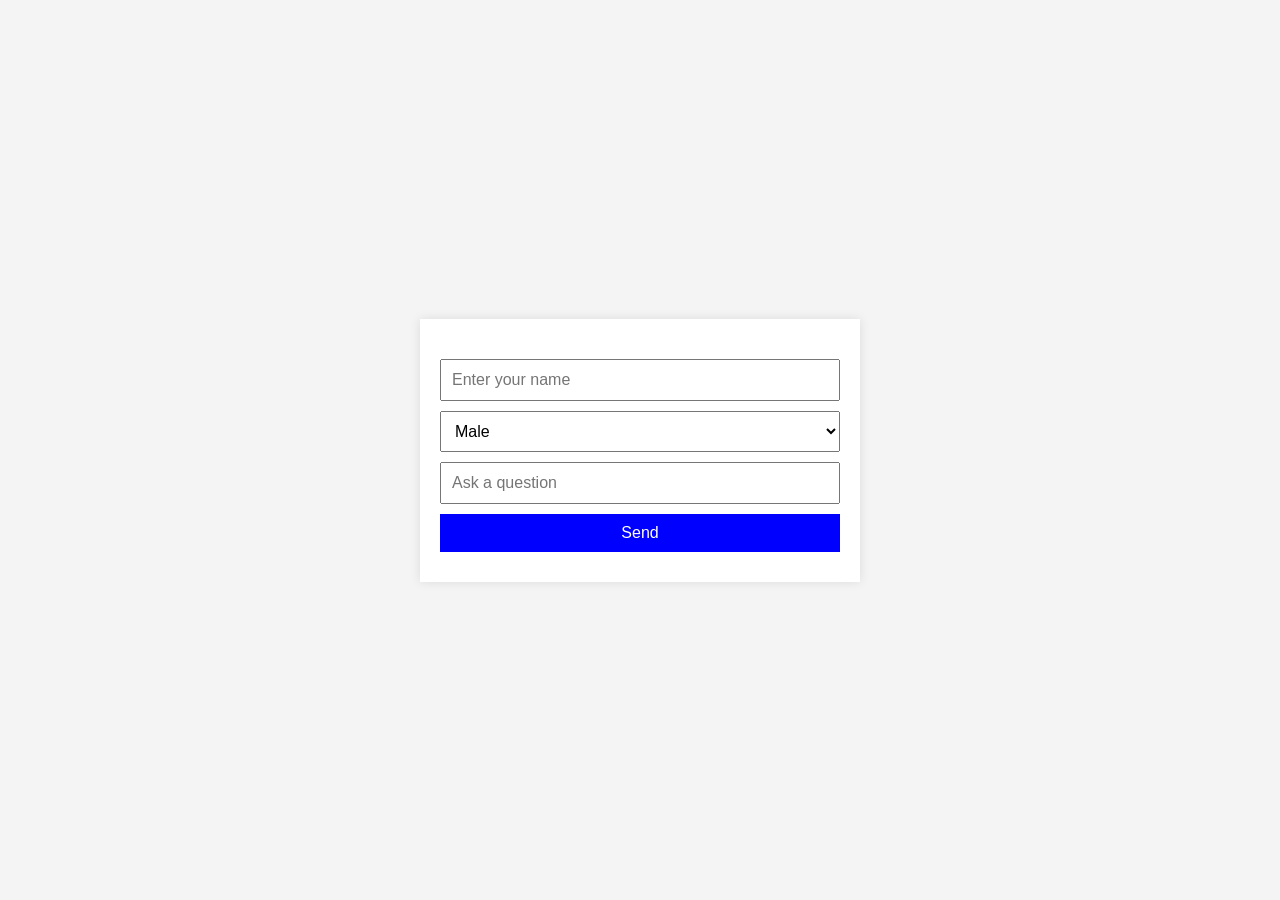
<file: chat.html>
<!DOCTYPE html>
<html lang="en">
<head>
    <meta charset="UTF-8">
    <meta name="viewport" content="width=device-width, initial-scale=1.0">
    <title>Chatbot</title>
    <style>
        body {
            font-family: Arial, sans-serif;
            margin: 0;
            padding: 0;
            display: flex;
            justify-content: center;
            align-items: center;
            height: 100vh;
            background-color: #f4f4f4;
        }
        .chat-container {
            width: 400px;
            padding: 20px;
            background: white;
            box-shadow: 0 0 10px rgba(0,0,0,0.1);
        }
        .message {
            margin-bottom: 10px;
            padding: 10px;
            border-radius: 5px;
            max-width: 70%;
        }
        .message.user {
            background-color: #dcf8c6;
            align-self: flex-end;
        }
        .message.bot {
            background-color: #f1f0f0;
            align-self: flex-start;
        }
        .input-group {
            display: flex;
            flex-direction: column;
            margin-top: 20px;
        }
        .input-group input, .input-group select, .input-group button {
            margin-bottom: 10px;
            padding: 10px;
            font-size: 16px;
        }
        .input-group button {
            background: blue;
            color: white;
            border: none;
            cursor: pointer;
        }
        .messages {
            display: flex;
            flex-direction: column;
        }
    </style>
</head>
<body>
    <div class="chat-container">
        <div id="chat" class="messages"></div>
        <div class="input-group">
            <input type="text" id="name" placeholder="Enter your name">
            <select id="gender">
                <option value="male">Male</option>
                <option value="female">Female</option>
            </select>
            <input type="text" id="question" placeholder="Ask a question">
            <button onclick="sendQuestion()">Send</button>
        </div>
    </div>

    <script>
        async function sendQuestion() {
            const name = document.getElementById('name').value;
            const gender = document.getElementById('gender').value;
            const question = document.getElementById('question').value;
            const context = `display name if user ask "did you remember me" ${name}. I am a ${gender}. Answer like a college boy.`;
            const response = await fetch('http://127.0.0.1:5000/chat', {
                method: 'POST',
                headers: {
                    'Content-Type': 'application/json'
                },
                body: JSON.stringify({ context, question })
            });
            const data = await response.json();
            addMessage('user', question);
            addMessage('bot', data.response);
            document.getElementById('question').value = '';
        }

        function addMessage(sender, text) {
            const chat = document.getElementById('chat');
            const message = document.createElement('div');
            message.className = 'message ' + sender;
            message.innerText = text;
            chat.appendChild(message);
        }
    </script>
</body>
</html>
</file>
